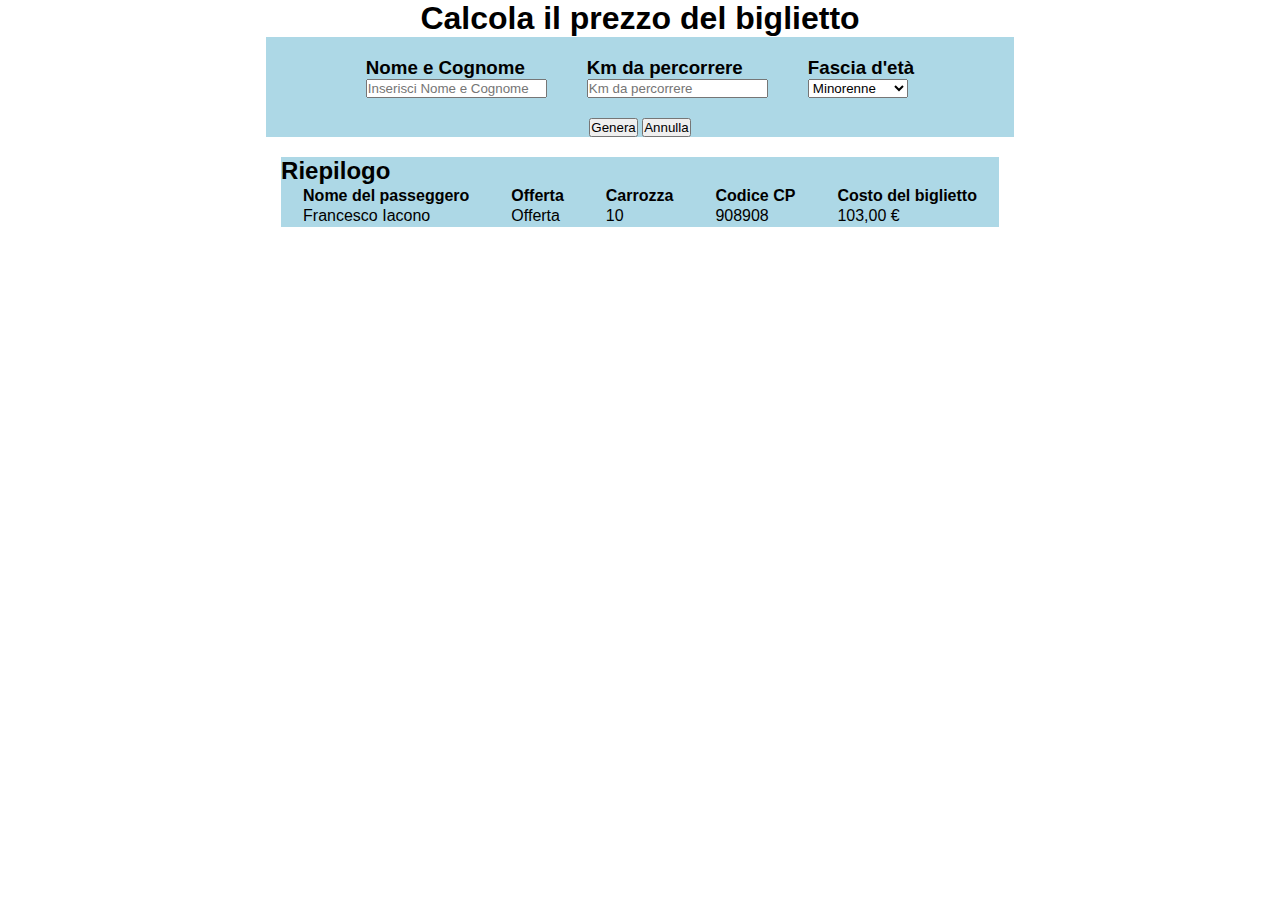
<file: index-prova.html>
<!DOCTYPE html>
<html lang="en" dir="ltr">
  <head>
    <meta charset="utf-8">
    <title></title>
    <link rel="stylesheet" href="css/prova.css">
  </head>
  <body>
    <div class="wrapper">
      <h1>Calcola il prezzo del biglietto</h1>
      <!-- container_viaggio -->
      <div class="container_viaggio">
        <div class="info_viaggio">
          <div class="dettagli_viaggio">
            <h3>Nome e Cognome</h3>
            <input id="nome_cognome" type="text" name="nome" placeholder="Inserisci Nome e Cognome">
          </div>
          <div class="dettagli_viaggio">
            <h3>Km da percorrere</h3>
            <input id="km" type="number" name="km" placeholder="Km da percorrere">
          </div>
          <div class="dettagli_viaggio">
            <h3>Fascia d'età</h3>
            <select name="eta" id="fascia_eta">
              <option value="minorenne">Minorenne</option>
              <option value="maggiorenne">Maggiorenne</option>
              <option value="over 65">Over 65</option>
            </select>
          </div>
        </div>
        <div class="btn_two">
          <button id="conferma" type="button" name="button">Genera</button>
          <button id="annulla" type="button" name="button">Annulla</button>
        </div>
      </div>
      <!-- /container_viaggio -->

      <div id="biglietto" class="">
        <h2>Riepilogo</h2>
        <table class="table_biglietto">
          <tr>
            <th class="bg">Nome del passeggero</th>
            <th>Offerta</th>
            <th>Carrozza</th>
            <th>Codice CP</th>
            <th>Costo del biglietto</th>
          </tr>
          <tr>
            <td id="nome_passeggero" class="bg">Francesco Iacono</td>
            <td id="offerta_passeggero">Offerta</td>
            <td id="carrozza_passeggero">10</td>
            <td id="codice_passeggero">908908</td>
            <td id="costo_biglietto">103,00 €</td>
          </tr>
        </table>
      </div>
    </div>
    <script src="js/script.js" charset="utf-8"></script>
  </body>
</html>
</file>
<file: css/prova.css>
* {
  margin: 0;
  padding: 0;
  box-sizing: border-box;
}
.wrapper {
  display: flex;
  flex-direction: column;
  justify-content: center;
  align-items: center;
  width: 70%;
  margin: auto;
  font-family: helvetica;
}
.wrapper h1 {
  text-align: center;
}
.container_viaggio {
  background-color: lightblue;
}
.info_viaggio {
  display: flex;
  justify-content: center;
  padding: 20px 80px;
}
.dettagli_viaggio {
  padding: 0 20px;
}
.btn_two {
  text-align: center;
}
.hidden {
  opacity: 0;
  transition: 0.8s;
}
.show {
  opacity: 1;
  transition: 0.8s;
}
/* riepilogo biglietto treno */
#biglietto {
  min-width: 710px;
  margin-top: 20px;
  background-color: lightblue;
}
.table_biglietto {
  height: 80%;
}
.table_biglietto th, .table_biglietto td {
  padding: 0 20px;
  text-align: left;
}
</file>
